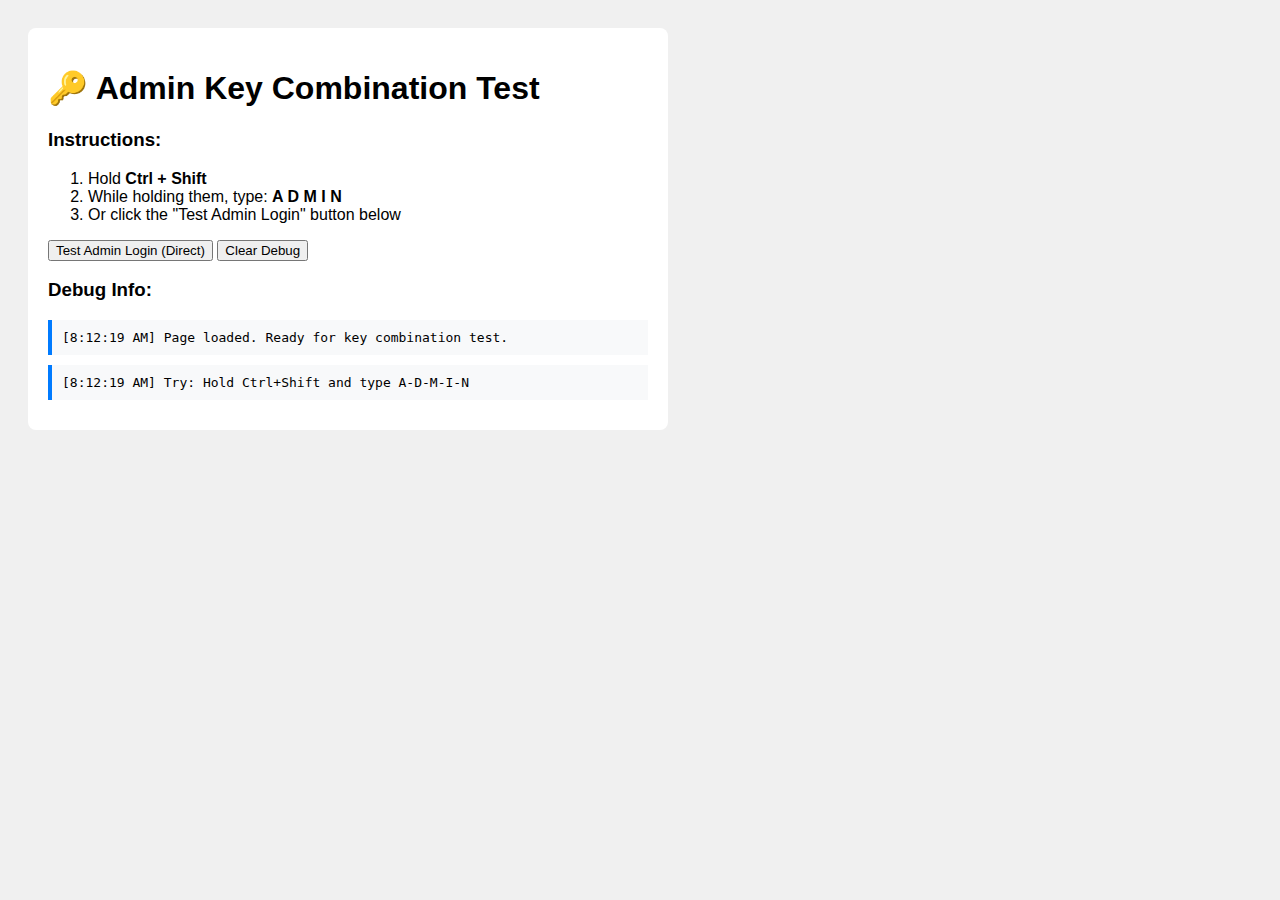
<file: admin-test.html>
<!DOCTYPE html>
<html lang="en">
  <head>
    <meta charset="UTF-8" />
    <meta name="viewport" content="width=device-width, initial-scale=1.0" />
    <title>Admin Key Test</title>
    <style>
      body {
        font-family: Arial, sans-serif;
        padding: 20px;
        background: #f0f0f0;
      }
      .test-container {
        background: white;
        padding: 20px;
        border-radius: 8px;
        max-width: 600px;
      }
      .debug {
        background: #f8f9fa;
        padding: 10px;
        margin: 10px 0;
        border-left: 4px solid #007bff;
        font-family: monospace;
      }
      .admin-login {
        position: fixed;
        top: 0;
        left: 0;
        width: 100%;
        height: 100%;
        background-color: rgba(0, 0, 0, 0.7);
        display: flex;
        justify-content: center;
        align-items: center;
        z-index: 1000;
      }
      .admin-login-content {
        background-color: white;
        padding: 30px;
        border-radius: 8px;
        text-align: center;
        box-shadow: 0 10px 30px rgba(0, 0, 0, 0.3);
      }
      .admin-login-content input {
        width: 200px;
        padding: 10px;
        margin: 10px;
        border: 1px solid #ccc;
        border-radius: 4px;
        font-size: 16px;
      }
      .admin-login-content button {
        background-color: #007bff;
        color: white;
        border: none;
        padding: 10px 20px;
        margin: 5px;
        border-radius: 4px;
        cursor: pointer;
      }
    </style>
  </head>
  <body>
    <div class="test-container">
      <h1>🔑 Admin Key Combination Test</h1>

      <h3>Instructions:</h3>
      <ol>
        <li>Hold <strong>Ctrl + Shift</strong></li>
        <li>While holding them, type: <strong>A D M I N</strong></li>
        <li>Or click the "Test Admin Login" button below</li>
      </ol>

      <button onclick="showAdminLogin()">Test Admin Login (Direct)</button>
      <button onclick="clearDebug()">Clear Debug</button>

      <h3>Debug Info:</h3>
      <div id="debug"></div>
    </div>

    <!-- Admin Login Modal -->
    <div id="adminLogin" class="admin-login" style="display: none">
      <div class="admin-login-content">
        <h3>Admin Access</h3>
        <p>Enter admin password:</p>
        <input
          type="password"
          id="adminPassword"
          placeholder="NorwegianSteam2025!"
        />
        <br />
        <button onclick="handleAdminLogin()">Login</button>
        <button onclick="hideAdminLogin()">Cancel</button>
      </div>
    </div>

    <script>
      let keySequence = [];
      const secretSequence = ["a", "d", "m", "i", "n"];

      function addDebug(message) {
        const debug = document.getElementById("debug");
        const time = new Date().toLocaleTimeString();
        debug.innerHTML += `<div class="debug">[${time}] ${message}</div>`;
        debug.scrollTop = debug.scrollHeight;
      }

      function clearDebug() {
        document.getElementById("debug").innerHTML = "";
      }

      // Setup secret key combination with detailed logging
      document.addEventListener("keydown", (e) => {
        addDebug(
          `Key pressed: ${e.key} | Ctrl: ${e.ctrlKey} | Shift: ${e.shiftKey}`
        );

        // Only activate if Ctrl+Shift is held
        if (e.ctrlKey && e.shiftKey) {
          const key = e.key.toLowerCase();
          addDebug(`Valid combo key: ${key}`);

          // Add key to sequence
          keySequence.push(key);
          addDebug(`Key sequence: [${keySequence.join(", ")}]`);

          // Keep only the last 5 keys
          if (keySequence.length > 5) {
            keySequence.shift();
            addDebug(`Trimmed sequence: [${keySequence.join(", ")}]`);
          }

          // Check if sequence matches
          if (
            keySequence.length === 5 &&
            keySequence.join("") === secretSequence.join("")
          ) {
            addDebug(`🎉 MATCH! Showing admin login...`);
            showAdminLogin();
            keySequence = []; // Reset sequence
            e.preventDefault();
          }
        } else {
          // Reset sequence if Ctrl+Shift not held
          if (keySequence.length > 0) {
            addDebug(`Resetting sequence (Ctrl+Shift not held)`);
            keySequence = [];
          }
        }
      });

      function showAdminLogin() {
        addDebug("Showing admin login modal");
        const adminLogin = document.getElementById("adminLogin");
        const adminPassword = document.getElementById("adminPassword");

        if (adminLogin) {
          adminLogin.style.display = "flex";
          if (adminPassword) {
            adminPassword.focus();
            adminPassword.value = "";
          }
        }
      }

      function hideAdminLogin() {
        addDebug("Hiding admin login modal");
        const adminLogin = document.getElementById("adminLogin");
        if (adminLogin) {
          adminLogin.style.display = "none";
        }
      }

      function handleAdminLogin() {
        const adminPassword = document.getElementById("adminPassword");
        const correctPassword = "NorwegianSteam2025!";

        if (adminPassword && adminPassword.value === correctPassword) {
          addDebug("✅ Password correct! Admin access granted.");
          alert("Admin login successful!");
          hideAdminLogin();
        } else {
          addDebug("❌ Incorrect password");
          alert("Incorrect password!");
          if (adminPassword) {
            adminPassword.value = "";
            adminPassword.focus();
          }
        }
      }

      // Test on page load
      addDebug("Page loaded. Ready for key combination test.");
      addDebug("Try: Hold Ctrl+Shift and type A-D-M-I-N");
    </script>
  </body>
</html>
</file>
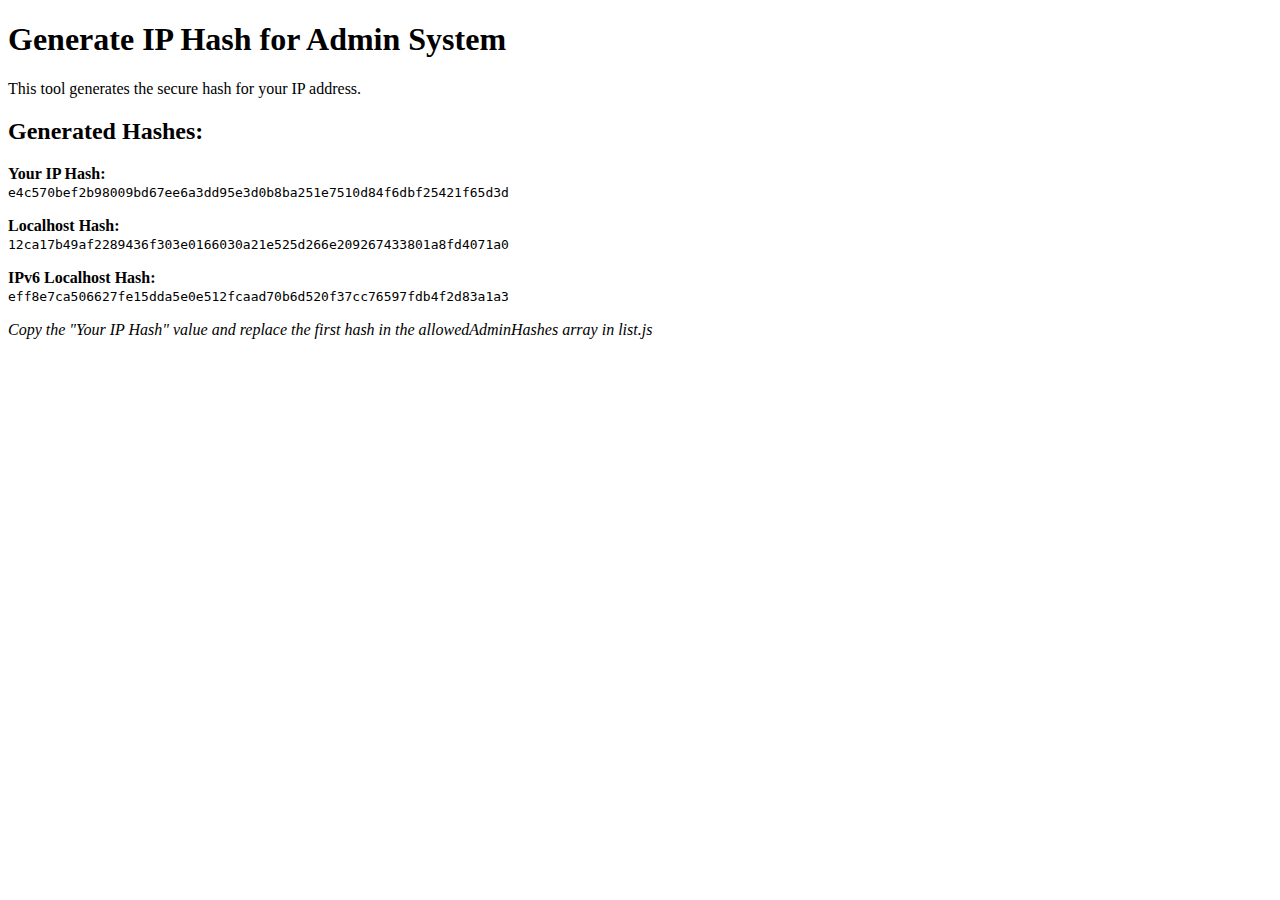
<file: generate_ip_hash.html>
<!DOCTYPE html>
<html lang="en">
  <head>
    <meta charset="UTF-8" />
    <meta name="viewport" content="width=device-width, initial-scale=1.0" />
    <title>Generate IP Hash</title>
  </head>
  <body>
    <h1>Generate IP Hash for Admin System</h1>
    <p>This tool generates the secure hash for your IP address.</p>

    <script>
      // Hash function (same as in list.js)
      async function hashString(str) {
        const encoder = new TextEncoder();
        const data = encoder.encode(str);
        const hashBuffer = await crypto.subtle.digest("SHA-256", data);
        const hashArray = Array.from(new Uint8Array(hashBuffer));
        const hashHex = hashArray
          .map((b) => b.toString(16).padStart(2, "0"))
          .join("");
        return hashHex;
      }

      // Generate hash for your IP
      async function generateHash() {
        const yourIP = "108.77.151.214";
        const localhost = "127.0.0.1";
        const ipv6localhost = "::1";

        const yourHash = await hashString(yourIP);
        const localhostHash = await hashString(localhost);
        const ipv6Hash = await hashString(ipv6localhost);

        console.log("=== IP HASHES FOR ADMIN SYSTEM ===");
        console.log(`Your IP (${yourIP}): ${yourHash}`);
        console.log(`Localhost (${localhost}): ${localhostHash}`);
        console.log(`IPv6 Localhost (${ipv6localhost}): ${ipv6Hash}`);

        document.body.innerHTML += `
                <h2>Generated Hashes:</h2>
                <p><strong>Your IP Hash:</strong><br><code>${yourHash}</code></p>
                <p><strong>Localhost Hash:</strong><br><code>${localhostHash}</code></p>
                <p><strong>IPv6 Localhost Hash:</strong><br><code>${ipv6Hash}</code></p>
                <p><em>Copy the "Your IP Hash" value and replace the first hash in the allowedAdminHashes array in list.js</em></p>
            `;
      }

      // Generate when page loads
      generateHash();
    </script>
  </body>
</html>
</file>
